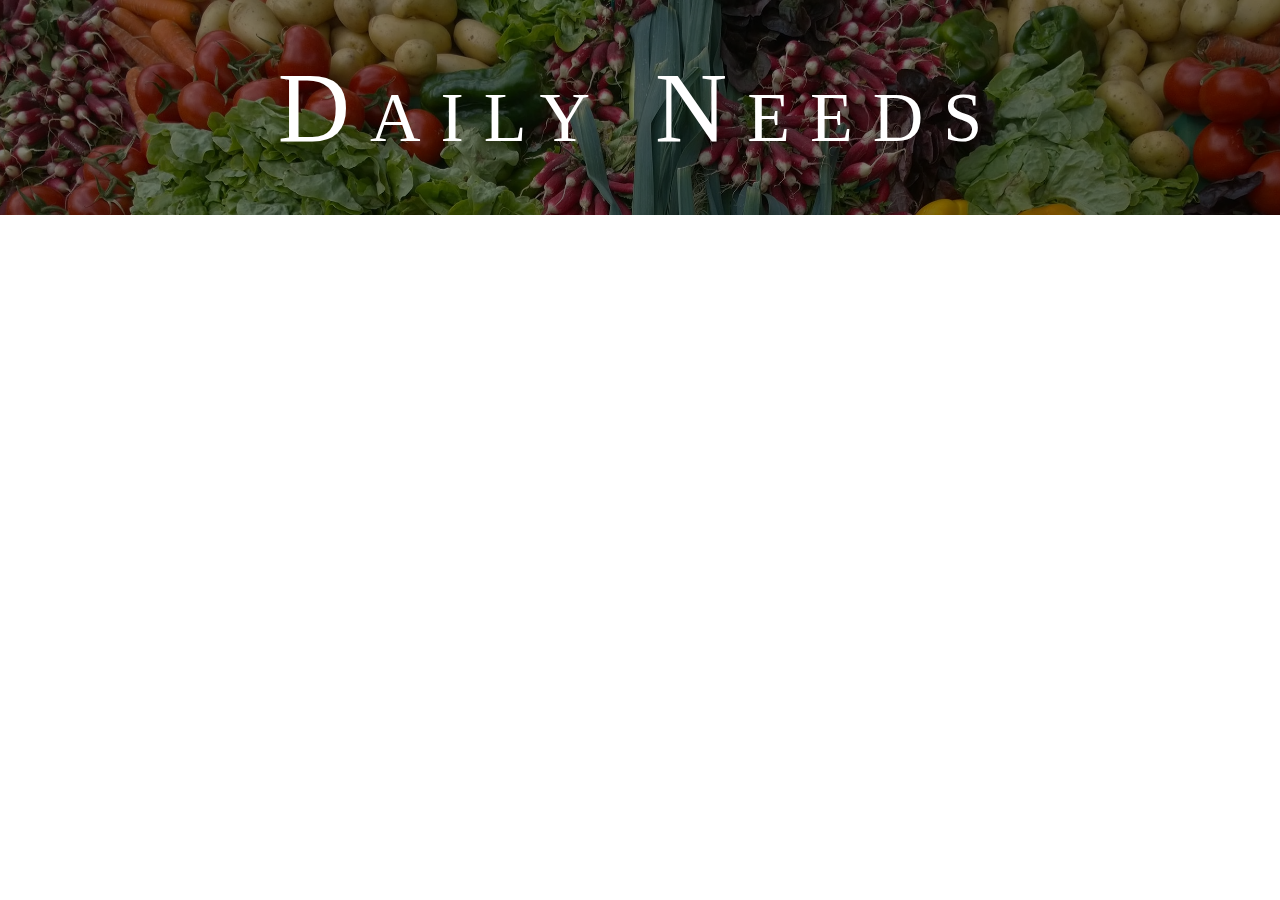
<file: cart.html>
<!DOCTYPE html>
<html lang="en">

<head>
    <meta charset="UTF-8">
    <meta http-equiv="X-UA-Compatible" content="IE=edge">
    <meta name="viewport" content="width=device-width, initial-scale=1.0">
    <title>Daily Needs</title>
    <link rel="stylesheet" href="dailyneeds.css">


</head>
<body>
    <div class="parallax">
        <div class="page-title">Daily Needs</div>
    </div>
</body>
</html>
</file>
<file: dailyneeds.css>
body{
    margin: 0;
    font-family: -apple-system, BlinkMacSystemFont, 'Segoe UI', Roboto, Oxygen, Ubuntu, Cantarell, 'Open Sans', 'Helvetica Neue', sans-serif;
}

.parallax{
    background-image: url('vegetables.jpg');
    height: max-content;
    background-attachment: fixed;
    background-position: center ;
    background-repeat: no-repeat;
    background-size: cover;
}

.page-title{
    background: rgba(0, 0, 0, 0.5);
    text-align: center;
    color: white;
    padding: 50px;
    font-variant: small-caps;
    font-size: 100px;
    font-family: fantasy;
    letter-spacing: 20px;

}

sticky{
    position: fixed;
    top: 0;
    width: 100%;

}

.menu{
    background: #184d47;
    text-align: center;
    display: flex;
    flex-direction: row;
    justify-content: space-around;
}

.menu-ul{
    margin: 0;
    padding: 0;
    display: inline;

}

.menu-ul li{
    font-size: 17px;
    list-style: none;
    display: inline-block;
    padding: 25px 25px 26px 25px;
}

.a-menu, a-links{
    text-decoration: none;
    color: white;
}

.menu-ul li:hover{
    background: #5b8c5b;
    transform: scale(1.1);
}

.search-box{
    border: 1px solid white;
    border-radius: 50px;
    background: white;
    width: max-content;
    display: inline-block;
    margin: 8px;
}

.search-box:hover{
    box-shadow: 0 0 10px 2px #9dbb9d;
    border: 1px solid #5b8c5a;
}

.search-input{
    width: 250px;
    border: none;
    font-size: 16px;
    outline: none;
    margin: 15px 0 0 10px;
    border-radius: 50px;
    background-color: white;
    height: 6vh;
}

i{
    font-size: 20px;
    margin: 0 10px 0 0;
}

button{
    background: transparent;
    border: none;
    outline: none;
}

.container, .deals-container{
    margin: 50px 50px 50px 5%;
    width: 90%;
    text-align: center;
}

.categories, .items{
width: max-content;
margin: 25px;
border: 1px solid #184d47;
border-radius: 0 0 50px 50px;
display:inline-block;
}

.categories:hover, .item:hover{
    box-shadow: 0 0 10px 3px #184d47 ;
}

.item.image{
    height: 200px;
    width: 200px;
    border-radius: 0 0 50px 50px;
    padding: 10px;

}

.image-title{
    text-align: center;
    padding: 10px;
    font-weight: bold;
}

a{
    text-decoration: none;
}

.title{
    padding: 50px;
    font-size: 50px;
    font-weight: bold;
    letter-spacing: 10px;
    color: white;
    background: rgba(0, 0, 0, 0.5);
}

.deal{
    padding:50px;
    font-size: 20px;
    font-weight: bold;
    color: white;
    display: inline-block;
    margin: 20px;
    max-width: 20%;
    background: linear-gradient(120deg, #16817a 20%, #cee397 50%, #16817a 80%);

}

.coupon-btn{
    border: 1px solid white;
    color: white;
    margin: 10px;
    padding: 10px;
    border-radius: 20px;
}

.coupon-btn:hover{
    box-shadow: 0 0 10px 5px white inset;
}

.images{
    display: inline-block;
}
.items.image.size{
    height: 200px;
    width: 300px;
    padding: 5px;
}

.description{
    margin: 20px;
    min-height: 100px;

}

.item-select{
    margin: 0 0 0;

}

.buynow-btn{
    border:1px solid #184d47;
    background: #184d47;
    padding: 5px 15px;
    border-radius: 25px;
    margin-top: 10px;
    color: white;
}
.remove-btn{
    border:1px solid red;
    background: red;
    padding: 5px 15px;
    border-radius: 25px;
    margin-top: 10px;
    cursor: pointer;
    color: white;
}
.remove-btn:hover{
    border: 1px solid rgb(233, 137, 137);
    box-shadow: 0 0 10px 5px rgb(233, 137, 137) inset;
}

.buynow-btn:hover{
    border: 1px solid #5b8c5a;
    box-shadow: 0 0 10px 5px #5b8c5a inset;
}

.parallax1{
    background-image: url('Footervegetables.jpg');
}

.footer{
    background: rgba(0, 0, 0, 0.5);
    text-align: center;
    padding: 20px;
}

.quick-links{
    color: white;
    font-size: 20px;
    font-weight: bold;
    display: inline-block;
    min-width: 30%;
}

.quick-links ul{
    padding: 0;
}

.quick-links li{
    list-style: none ;
    padding: 10px;
    font-weight: 300;
}

.a-links:hover{
    color: #fd5e53;
}

.copyright{
    font-size: 16px;
    font-family: Verdana, Geneva, Tahoma, sans-serif;
    text-align: center;
    margin: 15px;

}
</file>
